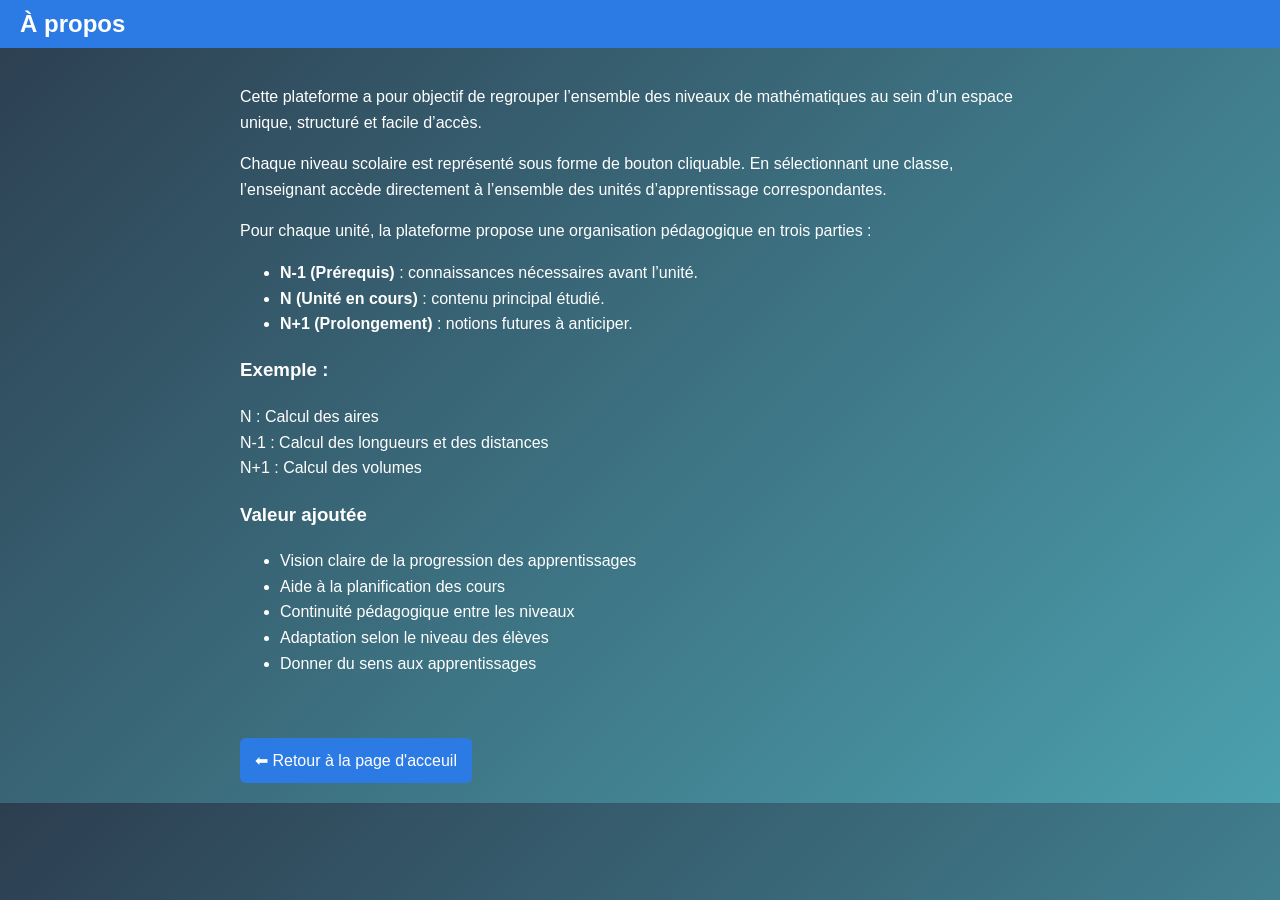
<file: about.html>
<!DOCTYPE html>
<html lang="fr">
<head>
<meta charset="UTF-8">
<title>À propos</title>
<link rel="stylesheet" href="style.css">
</head>

<body>

<header class="site-header">
    <h1>À propos</h1>
</header>

<div class="about-container">

    <p>
        Cette plateforme a pour objectif de regrouper l’ensemble des niveaux de mathématiques au sein d’un espace unique, structuré et facile d’accès.
    </p>

    <p>
        Chaque niveau scolaire est représenté sous forme de bouton cliquable. En sélectionnant une classe, l’enseignant accède directement à l’ensemble des unités d’apprentissage correspondantes.
    </p>

    <p>
        Pour chaque unité, la plateforme propose une organisation pédagogique en trois parties :
    </p>

    <ul>
        <li><strong>N-1 (Prérequis)</strong> : connaissances nécessaires avant l’unité.</li>
        <li><strong>N (Unité en cours)</strong> : contenu principal étudié.</li>
        <li><strong>N+1 (Prolongement)</strong> : notions futures à anticiper.</li>
    </ul>

    <h3>Exemple :</h3>
    <p>
        N : Calcul des aires<br>
        N-1 : Calcul des longueurs et des distances<br>
        N+1 : Calcul des volumes
    </p>

    <h3>Valeur ajoutée</h3>
    <ul>
        <li>Vision claire de la progression des apprentissages</li>
        <li>Aide à la planification des cours</li>
        <li>Continuité pédagogique entre les niveaux</li>
        <li>Adaptation selon le niveau des élèves</li>
        <li>Donner du sens aux apprentissages</li>
    </ul>

    <br>

    <a href="index.html" class="back-btn">⬅ Retour à la page d'acceuil</a>

</div>

</body>
</html>
</file>
<file: style.css>
/* ================= GLOBAL ================= */

body {
    margin: 0;
    font-family: 'Segoe UI', sans-serif;
    background: linear-gradient(135deg, #2c3e50, #4ca1af);
    color: white;
    text-align: center;
}

/* ================= HEADER ================= */
.header {
    padding: 40px 20px;
}

.header h1 {
    font-size: 32px;
    margin-bottom: 10px;
}

.header p {
    opacity: 0.8;
}

/* ================= CARDS ================= */
/* ================= GRID (NIVEAUX + BLOCS) ================= */
.grid {
    display: grid;
    grid-template-columns: repeat(auto-fit, minmax(200px, 1fr));
    gap: 30px;
    padding: 40px;
    max-width: 900px;
    margin: auto;
}

.card {
    background: rgba(255, 255, 255, 0.15);
    padding: 40px 20px;
    border-radius: 15px;
    font-size: 18px;
    font-weight: bold;
    cursor: pointer;
    transition: 0.3s;
    backdrop-filter: blur(10px);
    display: flex;
    align-items: center;
    justify-content: center;
}

.card:hover {
    background: white;
    color: #2c3e50;
    transform: translateY(-10px);
}

/* ================= FILES ================= */
.file-card {
    display: flex;
    align-items: center;
    justify-content: space-between; /* pour mettre l’icône à droite */
    gap: 10px;
    padding: 20px;
    font-size: 16px;
}

.file-card img {
    width: 30px;
    height: 30px;
}



/* ================= LOGO ================= */

.logo-container {
    margin-top: 20px;
    margin-bottom: 20px;
}

.logo {
    max-width: 150px;
    width: 20%;
    height: auto;
    border-radius: 10px;
    box-shadow: 0 4px 8px rgba(0,0,0,0.3);

.download-icon {
    margin-left: auto;
    font-size: 18px;
    cursor: pointer;
}


}
.site-header .logo {
    height: 50px; /* taille fixe */
    width: auto;  /* conserve les proportions */
    margin-right: 15px;
}

.file-card {
    display: flex;
    align-items: center;
    justify-content: space-between; /* bouton à droite */
    gap: 10px;
    padding: 20px;
    font-size: 16px;
}
.download-icon {
    font-size: 18px;
    cursor: pointer;
    text-decoration: none;
    color: inherit;
}

.login-body{

display:flex;
justify-content:center;
align-items:center;
height:100vh;
background:#f2f4f8;
font-family:Arial;

}

.login-box{

background:white;
padding:40px;
border-radius:10px;
box-shadow:0 5px 15px rgba(0,0,0,0.2);
text-align:center;

}

.login-box input{

width:200px;
padding:10px;
margin:10px;
}

.login-box button{

padding:10px 20px;
background:#2c7be5;
color:white;
border:none;
border-radius:5px;

}

.logout{

background:red;
color:white;
border:none;
padding:10px;

}

.file-card {
    display: flex;
    justify-content: space-between;
    align-items: center;
    padding: 8px;
    margin: 5px 0;
    border: 1px solid #ccc;
    border-radius: 5px;
}

.file-name {
    text-decoration: none;
    color: black;
}

.download-icon {
    text-decoration: none;
    color: blue;
    font-weight: bold;
}

/* Corps de la page */
body {
    font-family: Arial, sans-serif;
    background-color: #f5f5f5;
    margin: 0;
    padding: 0;
}

/* Conteneur principal */
.grid {
    display: flex;
    flex-wrap: wrap;
    gap: 15px;
    padding: 20px;
    justify-content: center;
}

/* Cartes pour les blocs ou fichiers */
.card {
    background-color: #ffffff;   /* couleur du bloc */
    border: 1px solid #ddd;
    border-radius: 8px;
    padding: 20px;
    width: 200px;
    text-align: center;
    cursor: pointer;
    transition: transform 0.2s, box-shadow 0.2s, background-color 0.2s;
    color: #333;                 /* le texte est visible dès le départ */
    font-weight: bold;
    font-size: 18px;
}

.card:hover {
    transform: translateY(-5px);
    box-shadow: 0 5px 15px rgba(0,0,0,0.2);
    background-color: #f0f8ff;   /* optionnel : changer légèrement la couleur au survol */
}

/* ================= BUTTONS ================= */
button {
    background-color: #2c7be5;
    color: white;
    border: none;
    border-radius: 5px;
    padding: 10px 15px;
    cursor: pointer;
    transition: background-color 0.2s;
}

button:hover {
    background-color: #1a5fcc;
}

/* Liens fichiers */
.file-name {
    color: #333;
    text-decoration: none;
    margin-right: 10px;
}

.download-icon {
    color: #2c7be5;
    text-decoration: none;
    font-weight: bold;
}

.site-header {
    display: flex;
    align-items: center;
    background-color: #2c7be5;
    color: white;
    padding: 10px 20px;
}

.site-header .logo {
    height: 50px;
    margin-right: 15px;
}

.site-header h1 {
    font-size: 24px;
    margin: 0;
}

@media (max-width: 600px) {
    .grid {
        flex-direction: column;
        align-items: center;
    }

    .card {
        width: 90%;
    }

    .site-header {
        flex-direction: column;
        align-items: center;
    }

    .site-header .logo {
        margin-bottom: 5px;
    }
}

/* Blocs de fichiers ou de catégories */
.card {
    background-color: #e0f2ff;    /* bleu très doux */
    border: 1px solid #c0d8ef;    /* bordure douce */
    border-radius: 8px;
    padding: 20px;
    width: 200px;
    text-align: center;
    cursor: pointer;
    transition: transform 0.2s, box-shadow 0.2s, background-color 0.2s;
    color: #333;                  /* texte visible dès le départ */
    font-weight: bold;
    font-size: 18px;
}

/* Effet au survol */
.card:hover {
    transform: translateY(-5px);
    box-shadow: 0 5px 15px rgba(0,0,0,0.2);
    background-color: #b3e0ff;     /* bleu un peu plus intense au hover */
}

/* login.css */
.login-body {
    display: flex;
    justify-content: center;
    align-items: center;
    height: 100vh;
    background: linear-gradient(135deg, #2c3e50, #4ca1af);
    font-family: 'Segoe UI', sans-serif;
}

.login-box {
    background: white;
    padding: 40px 50px;
    border-radius: 15px;
    box-shadow: 0 8px 20px rgba(0,0,0,0.3);
    text-align: center;
    width: 300px;
}

.login-box h2 {
    margin-bottom: 20px;
    color: #2c3e50;
}

.login-box input {
    width: 100%;
    padding: 12px;
    margin: 10px 0;
    border-radius: 8px;
    border: 1px solid #ccc;
    font-size: 16px;
}

.login-box input:focus {
    outline: none;
    border-color: #2c7be5;
    box-shadow: 0 0 5px #2c7be5;
}

.login-box button {
    width: 100%;
    padding: 12px;
    margin-top: 15px;
    background-color: #2c7be5;
    color: white;
    font-size: 16px;
    border: none;
    border-radius: 8px;
    cursor: pointer;
    transition: 0.3s;
}

.login-box button:hover {
    background-color: #1a5fcc;
}

#error {
    color: red;
    margin-top: 10px;
    font-weight: bold;
}

footer{
    text-align:center;
    margin-top:50px;
    padding:15px;
    color:white;
    font-size:14px;
}

.back-btn {
    background-color: #2c7be5; /* bleu agréable */
    color: white;
}

.about-btn {
    background-color: white;
    color: #2c7be5;
    padding: 8px 12px;
    border-radius: 6px;
    text-decoration: none;
    font-size: 14px;
}

.about-btn:hover {
    background-color: #f0f0f0;
}

.about-container {
    max-width: 800px;
    margin: auto;
    padding: 20px;
    color: white;
    line-height: 1.6;
    text-align: left; /* IMPORTANT */
}

/* ================= BACK BUTTON BIG ================= */

.back-btn {
    display: inline-block;
    margin-top: 20px;
    background-color: #2c7be5;
    color: white;
    padding: 10px 15px;
    border-radius: 6px;
    text-decoration: none;
}

.big-btn {
    padding: 18px 35px;   /* taille du bouton */
    font-size: 20px;      /* taille du texte */
    border-radius: 10px;
    background-color: #2c7be5;
    color: white;
    border: none;
    cursor: pointer;
    transition: 0.3s;
}

.big-btn:hover {
    background-color: #1a5fcc;
    transform: scale(1.05);
}

.site-header {
    display: flex;
    align-items: center;
    justify-content: space-between;
}

.header-left,
.header-center,
.header-right {
    display: flex;
    align-items: center;
}

.header-center {
    flex: 1;
    justify-content: center;
}

.header-right {
    gap: 10px;
}
</file>
